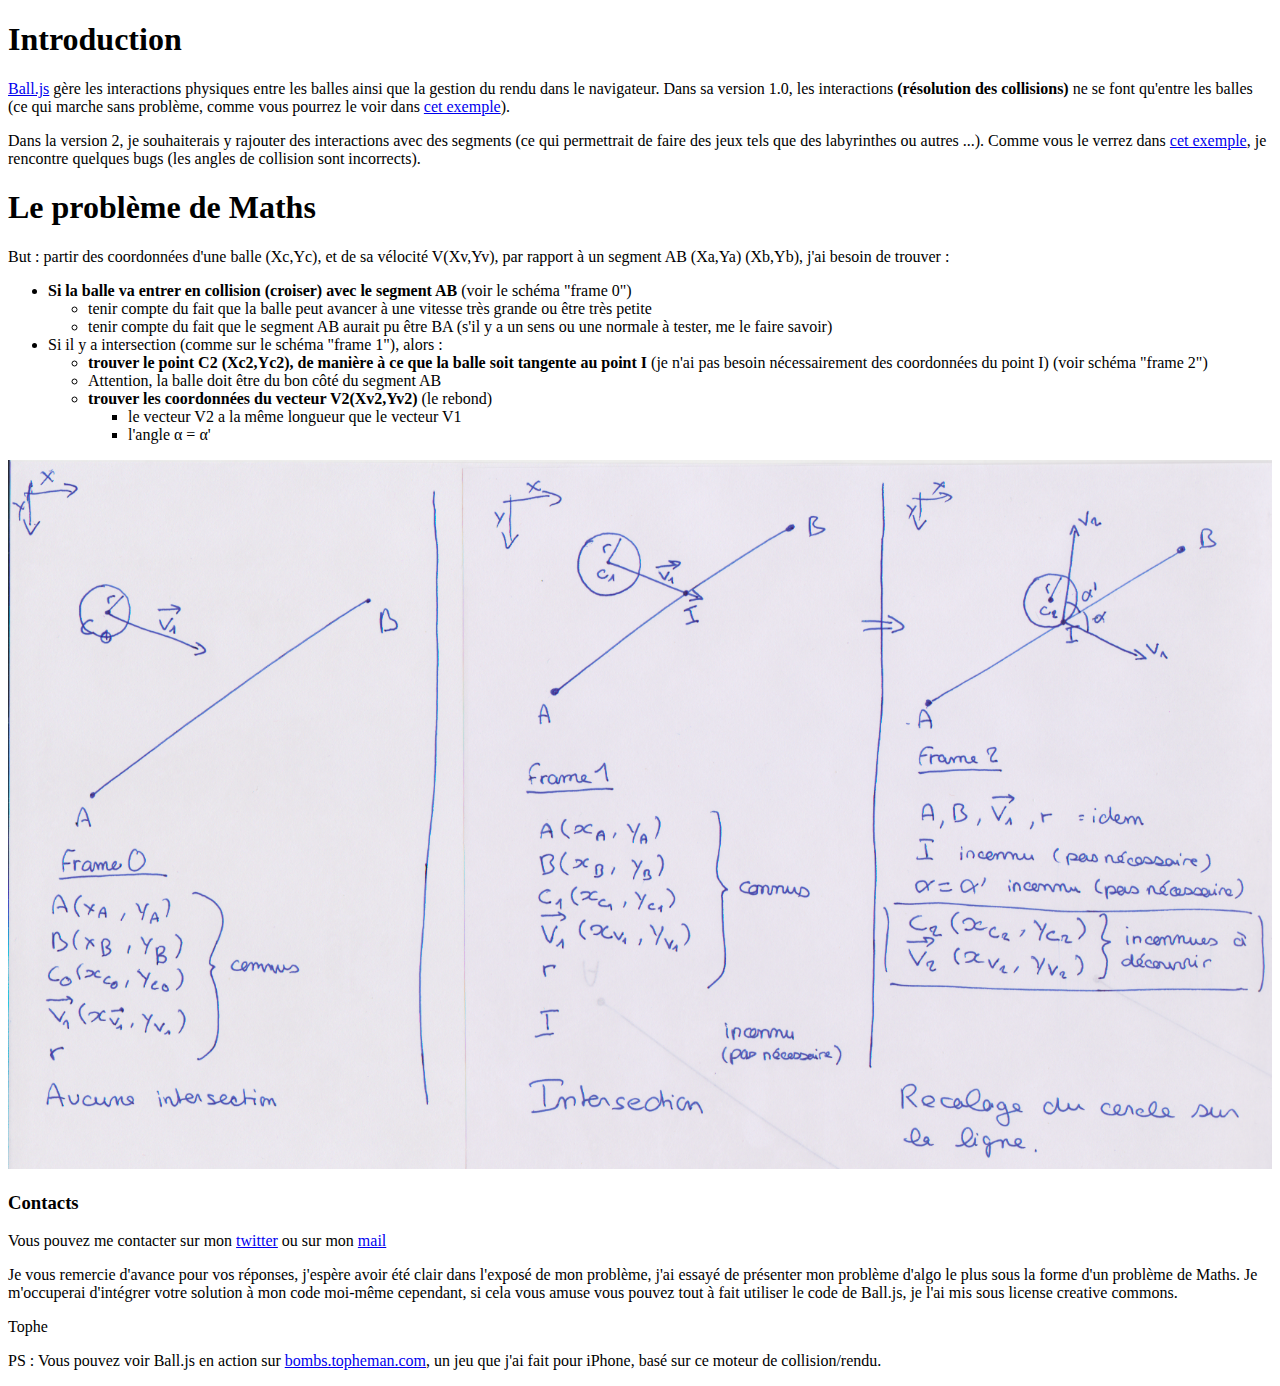
<file: help-needed/index.html>
<!--
To change this template, choose Tools | Templates
and open the template in the editor.
-->
<!DOCTYPE html>
<html>
    <head>
        <title></title>
        <meta http-equiv="Content-Type" content="text/html; charset=UTF-8">
    </head>
    <body>
        <h1>Introduction</h1>

        <p><a href="https://github.com/topheman/Ball.js/tree/v2">Ball.js</a> gère les interactions physiques entre les balles ainsi que la gestion du rendu dans le navigateur. Dans sa version 1.0, les interactions <strong>(résolution des collisions)</strong> ne se font qu'entre les balles (ce qui marche sans problème, comme vous pourrez le voir dans <a href="http://labs.topheman.com/Ball/demo/canvas-rendering.html">cet exemple</a>).</p>

        <p>Dans la version 2, je souhaiterais y rajouter des interactions avec des segments (ce qui permettrait de faire des jeux tels que des labyrinthes ou autres ...). Comme vous le verrez dans <a href="http://labs.topheman.com/Ball-v2/demo/v2-edge-bounce.html">cet exemple</a>, je rencontre quelques bugs (les angles de collision sont incorrects).</p>

        <h1>Le problème de Maths</h1>

        <p>But :  partir des coordonnées d'une balle (Xc,Yc), et de sa vélocité V(Xv,Yv), par rapport à un segment AB (Xa,Ya) (Xb,Yb), j'ai besoin de trouver :</p>

        <ul>
            <li><strong>Si la balle va entrer en collision (croiser) avec le segment AB</strong> (voir le schéma "frame 0")
                <ul>
                    <li>tenir compte du fait que la balle peut avancer à une vitesse très grande ou être très petite</li>
                    <li>tenir compte du fait que le segment AB aurait pu être BA (s'il y a un sens ou une normale à tester, me le faire savoir)</li>
                </ul>
            </li>
            <li>Si il y a intersection (comme sur le schéma "frame 1"), alors :
                <ul>
                    <li><strong>trouver le point C2 (Xc2,Yc2), de manière à ce que la balle soit tangente au point I</strong> (je n'ai pas besoin nécessairement des coordonnées du point I) (voir schéma "frame 2")</lI>
                    <li>Attention, la balle doit être du bon côté du segment AB</li>
                    <li><strong>trouver les coordonnées du vecteur V2(Xv2,Yv2)</strong> (le rebond)
                        <ul>
                            <li>le vecteur V2 a la même longueur que le vecteur V1</li>
                            <li>l'angle &alpha; = &alpha;'</li>
                        </ul>
                </ul>
        </ul>
        
        <a href="images/expose.png" title="Agrandir"><img src="images/expose.png" style="width:100%"></a>
        
        <h3>Contacts</h3>
        
        <p>Vous pouvez me contacter sur mon <a href="https://twitter.com/topheman">twitter</a> ou sur mon <a href="mailto:tophe@topheman.com?subject=[ball.js-help]">mail</a></p>
        
        <p>Je vous remercie d'avance pour vos réponses, j'espère avoir été clair dans l'exposé de mon problème, j'ai essayé de présenter mon problème d'algo le plus sous la forme d'un problème de Maths.
            Je m'occuperai d'intégrer votre solution à mon code moi-même cependant, si cela vous amuse vous pouvez tout à fait utiliser le code de Ball.js, je l'ai mis sous license creative commons.</p>
        
        <p>Tophe</p>
        
        <p>PS : Vous pouvez voir Ball.js en action sur <a href="http://bombs.topheman.com/">bombs.topheman.com</a>, un jeu que j'ai fait pour iPhone, basé sur ce moteur de collision/rendu.</p>
        
    </body>
</html>
</file>
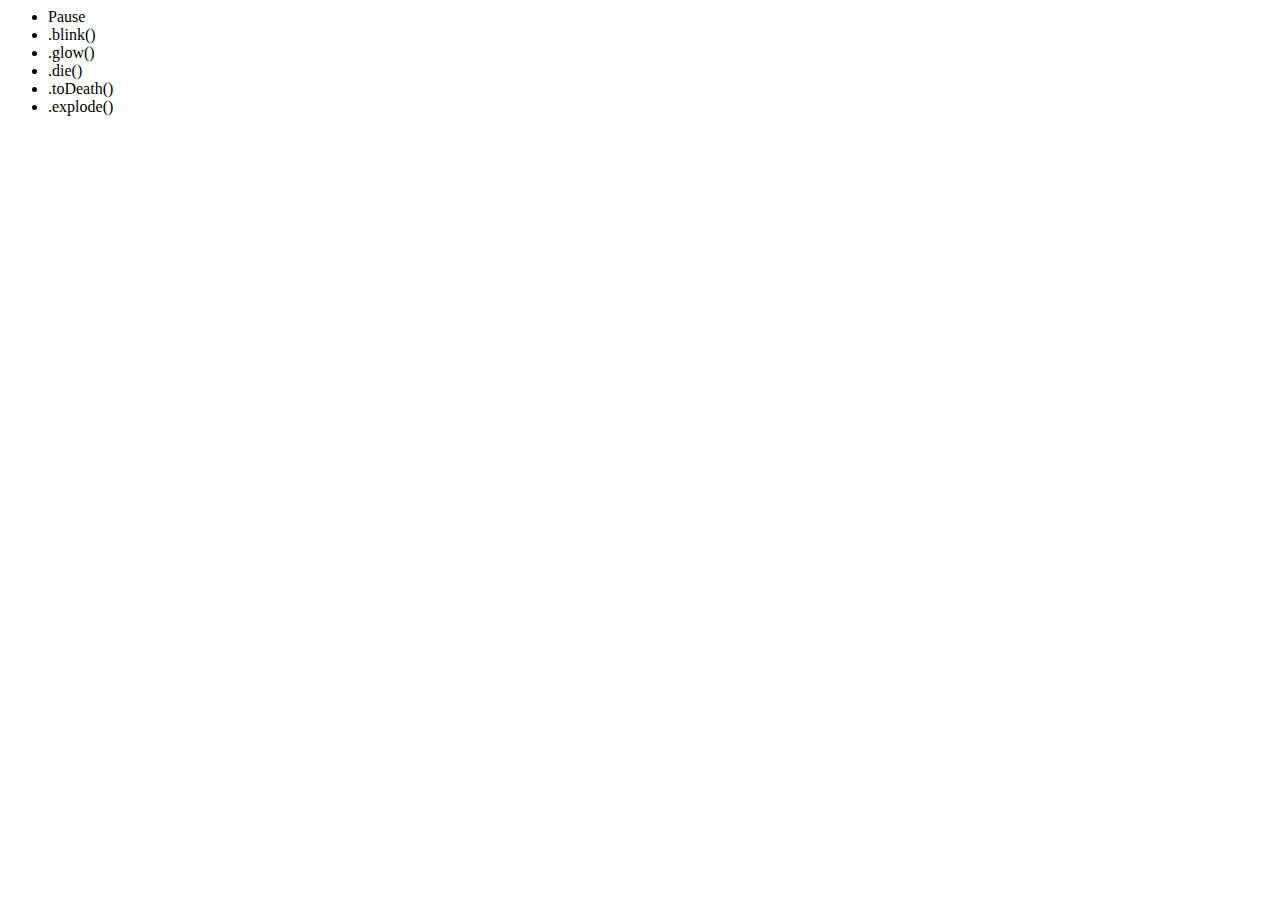
<file: demo/ball-bookmarklet.html>
<!DOCTYPE>
<html>
    <head>
        <title>Test Html</title>
        <meta http-equiv="Content-Type" content="text/html; charset=UTF-8" />
    </head>
    <body>
        <ul id="controls">
            <li id="toggle-pause">Pause</li>
            <li id="blink-balls">.blink()</li>
            <li id="glow-balls">.glow()</li>
            <li id="die-balls">.die()</li>
            <li id="to-death-balls">.toDeath()</li>
            <li id="explode">.explode()</li>
        </ul>
    </body>
	<script>
	(function(){
		//init css
		if(document.createStyleSheet){
			document.createStyleSheet().cssText = '.ball{position:absolute;display: block;z-index:10000;}';
		}
		else{
			var tag = document.createElement('style');
			tag.type = 'text/css';
			document.getElementsByTagName('head')[0].appendChild(tag); 
			tag[ (typeof document.body.style.WebkitAppearance=='string') /* webkit only */ ? 'innerText' : 'innerHTML'] = '.ball{position:absolute;display: block;z-index:10000;}';
		}
		//import scripts
		var head = document.getElementsByTagName('head');
		var requestAnimScript=document.createElement('SCRIPT');
		requestAnimScript.type='text/javascript';
		requestAnimScript.src='http://bombs.topheman.com/game/js/requestAnimFrame.js';
		head[0].appendChild(requestAnimScript);
		var vector2DScript=document.createElement('SCRIPT');
		vector2DScript.type='text/javascript';
		vector2DScript.src='http://bombs.topheman.com/game/js/Vector2D.js';
		head[0].appendChild(vector2DScript);
		var ballScript=document.createElement('SCRIPT');
		ballScript.type='text/javascript';
		ballScript.src='http://bombs.topheman.com/game/js/Ball.js';
		head[0].appendChild(ballScript);
		//init vars
		var balls = [];
		var iterator = 0;
		var BALL_ADD_RATE     = 100;
		var BALL_RADIUS       = 15;
		var BALL_MASS         = 1.3;
		var BALL_COLOR        = '#0000FF';//blue
		var BALL_GRAVITY      = 1;
		var BALL_ELASTICITY   = 0.98;
		var BALL_FRICTION     = 1;
		var BALL_LIFETIME     = 5000;
		var BALL_OPTIONS	  = {aging:true,bouncingAlpha:true,bouncingColor:'#000000',htmlClassName:'ball'};
		var width;
		var height;
		var innerHtml = "";
		
		test();
			
		function test(){
			if(typeof Ball == 'undefined' || typeof Vector2D == 'undefined' || typeof requestAnimFrame == 'undefined')
				setTimeout(test,15);
			else
				init();
		}
		
		function init(){
			width = window.innerWidth;
			height = window.innerHeight;
			var body = document.getElementsByTagName('body')[0];
			body.style['overflow-x'] = 'hidden';
			body.style['overflow-y'] = 'hidden';
			var stageWrapper = document.createElement('div');
			stageWrapper.style.position = 'absolute';
			stageWrapper.style.top = '0px';
			stageWrapper.style.left = '0px';
			stageWrapper.id = 'ball-stage-wrapper';
			stageWrapper.style.width = width;
			stageWrapper.style.height = height;
			var stage = document.createElement('div');
			stage.style.position = 'relative';
			stage.id = 'ball-stage';
			stage.style.width = width;
			stage.style.height = height;
			stageWrapper.appendChild(stage);
			document.getElementsByTagName('body')[0].appendChild(stageWrapper);
			animate();
		}
		
		function animate(){
			var i,j;
			window.requestAnimFrame(animate);
			iterator++;

			//remove dead balls
			for(i=balls.length-1;i>=0;i--){
				if(balls[i].isDead() == true)
					balls.splice(i,1);
			}

			//add balls
			if(iterator%BALL_ADD_RATE == 0 || iterator == 1){
				var ball = new Ball(0, 0, BALL_RADIUS, BALL_MASS, BALL_GRAVITY, BALL_ELASTICITY, BALL_FRICTION, BALL_COLOR, BALL_LIFETIME, BALL_OPTIONS);
				ball.setRandomPositionAndSpeedInBounds(width, height);
				balls.push(ball);
			}

			//move balls
			for(i=0;i<balls.length;i++){
				balls[i].move();
			}

			//check balls vs border collision
			for(i=0;i<balls.length;i++){
				balls[i].manageStageBorderCollision(width, height);
			}

			//check ball vs ball collision
			for(i=0;i<balls.length;i++){
				for(j=i+1;j<balls.length;j++){
					if(balls[i].checkBallCollision(balls[j]) === true){
						balls[i].resolveBallCollision(balls[j]);
					}
				}
			}

			//draw balls
			innerHtml = "";
			for(i=0;i<balls.length;i++){
				innerHtml += balls[i].renderHtml();
			}
			document.getElementById('ball-stage').innerHTML = innerHtml;
		}
		
	})()
	</script>
</html>
</file>
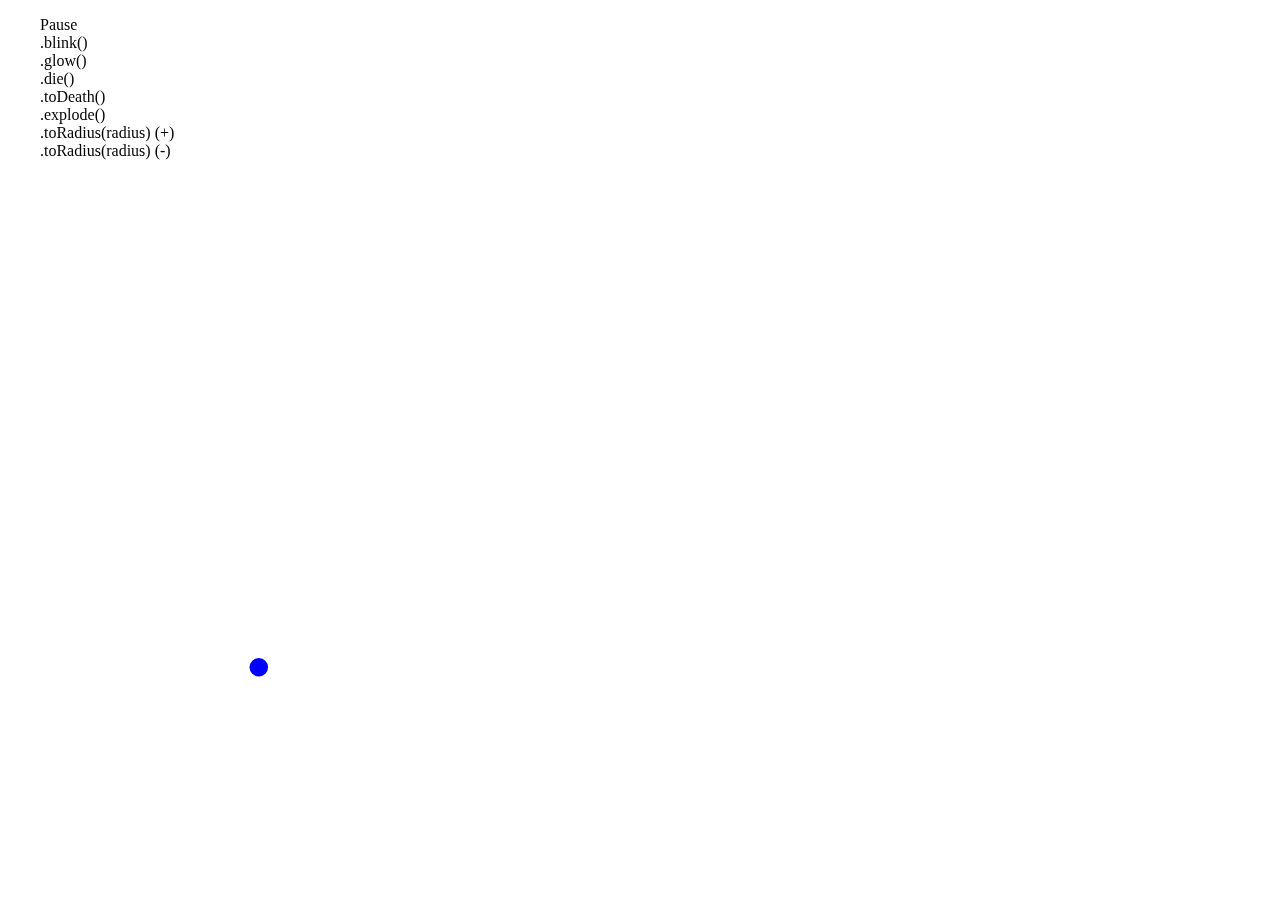
<file: demo/canvas-rendering.html>
<!DOCTYPE>
<html>
    <head>
        <title>Test Canvas</title>
        <meta http-equiv="Content-Type" content="text/html; charset=UTF-8" />
        <meta name="app-mobile-web-app-capable" content="yes" />
        <meta name="apple-mobile-web-app-status-bar-style" content="black" />
        <meta name="apple-touch-fullscreen" content="yes" />
        <meta name=viewport content="width=device-width,user-scalable=no" />
        <link rel="stylesheet" type="text/css" href="./style.css" />
        <script src="https://ajax.googleapis.com/ajax/libs/jquery/1.7.1/jquery.min.js"></script>
        <script src="../Vector2D.js" type="text/javascript"></script>
        <script src="../Ball.js" type="text/javascript"></script>
        <script src="./requestAnimFrame.js" type="text/javascript"></script>
        <script src="./rendering-tests.js" type="text/javascript"></script>
        <script>
            var renderingHtml = false;
            var renderingCanvas = true;
            var ctx = null;
            function prepareStage(){
                var canvas = document.getElementById('canvas');
                canvas.width = window.innerWidth;
                canvas.height = window.innerHeight;
                if(canvas.getContext){
                    ctx = canvas.getContext('2d');
                    animate();
                }
                else{
                    alert('No canvas drawing support');
                }
            }
            //prepare canvas then start animation onload
            jQuery(function(){
                prepareStage();
            })
        </script>
        <style>
            body{
                margin:0px;
                padding:0px;
            }
        </style>
    </head>
    <body>
        <ul id="controls">
            <li id="toggle-pause">Pause</li>
            <li id="blink-balls">.blink()</li>
            <li id="glow-balls">.glow()</li>
            <li id="die-balls">.die()</li>
            <li id="to-death-balls">.toDeath()</li>
            <li id="explode">.explode()</li>
            <li id="radius-plus">.toRadius(radius) (+)</li>
            <li id="radius-minus">.toRadius(radius) (-)</li>
        </ul>
        <canvas id="canvas"></canvas>
    </body>
</html>
</file>
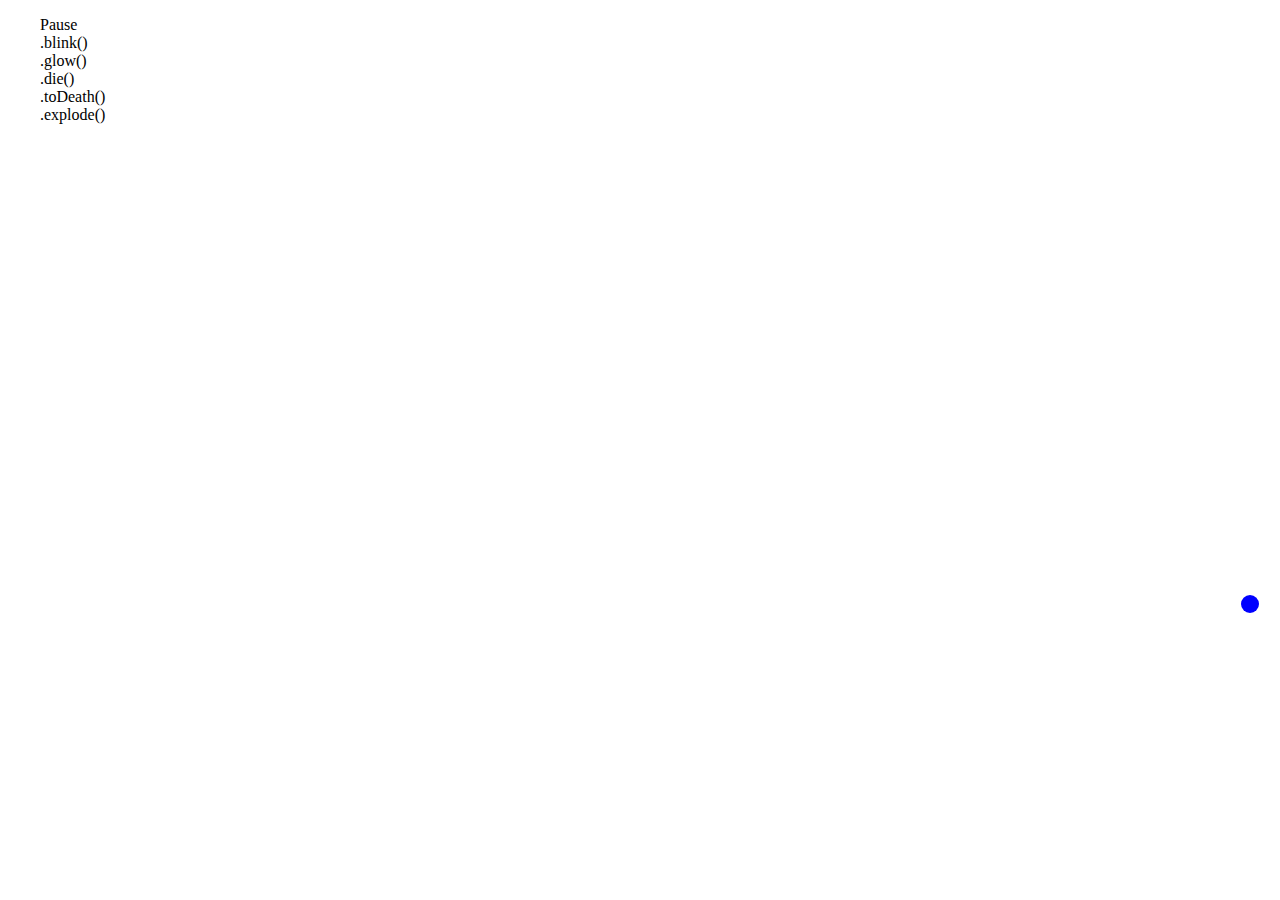
<file: demo/html-rendering.html>
<!DOCTYPE>
<html>
    <head>
        <title>Test Html</title>
        <meta http-equiv="Content-Type" content="text/html; charset=UTF-8" />
        <meta name="app-mobile-web-app-capable" content="yes" />
        <meta name="apple-mobile-web-app-status-bar-style" content="black" />
        <meta name="apple-touch-fullscreen" content="yes" />
        <meta name=viewport content="width=device-width,user-scalable=no" />
        <link rel="stylesheet" type="text/css" href="./style.css" />
        <script src="https://ajax.googleapis.com/ajax/libs/jquery/1.7.1/jquery.min.js"></script>
        <script src="../Vector2D.js" type="text/javascript"></script>
        <script src="../Ball.js" type="text/javascript"></script>
        <script src="./requestAnimFrame.js" type="text/javascript"></script>
        <script src="./rendering-tests.js" type="text/javascript"></script>
        <script>
            var renderingHtml = true;
            var renderingCanvas = false;
            //start animation onload
            jQuery(function(){
                animate();
            })
        </script>
        <style>
            body{
                position:relative;
                margin:0px;
                padding:0px;
                overflow-x:hidden;
                overflow-y:hidden;
            }
            .ball{
                position:absolute;
                display: block;
                /*width:30px;
                height:30px;
                border-radius:15px;*/
            }
        </style>
    </head>
    <body>
        <ul id="controls">
            <li id="toggle-pause">Pause</li>
            <li id="blink-balls">.blink()</li>
            <li id="glow-balls">.glow()</li>
            <li id="die-balls">.die()</li>
            <li id="to-death-balls">.toDeath()</li>
            <li id="explode">.explode()</li>
        </ul>
        <div id="stage"></div>
    </body>
</html>
</file>
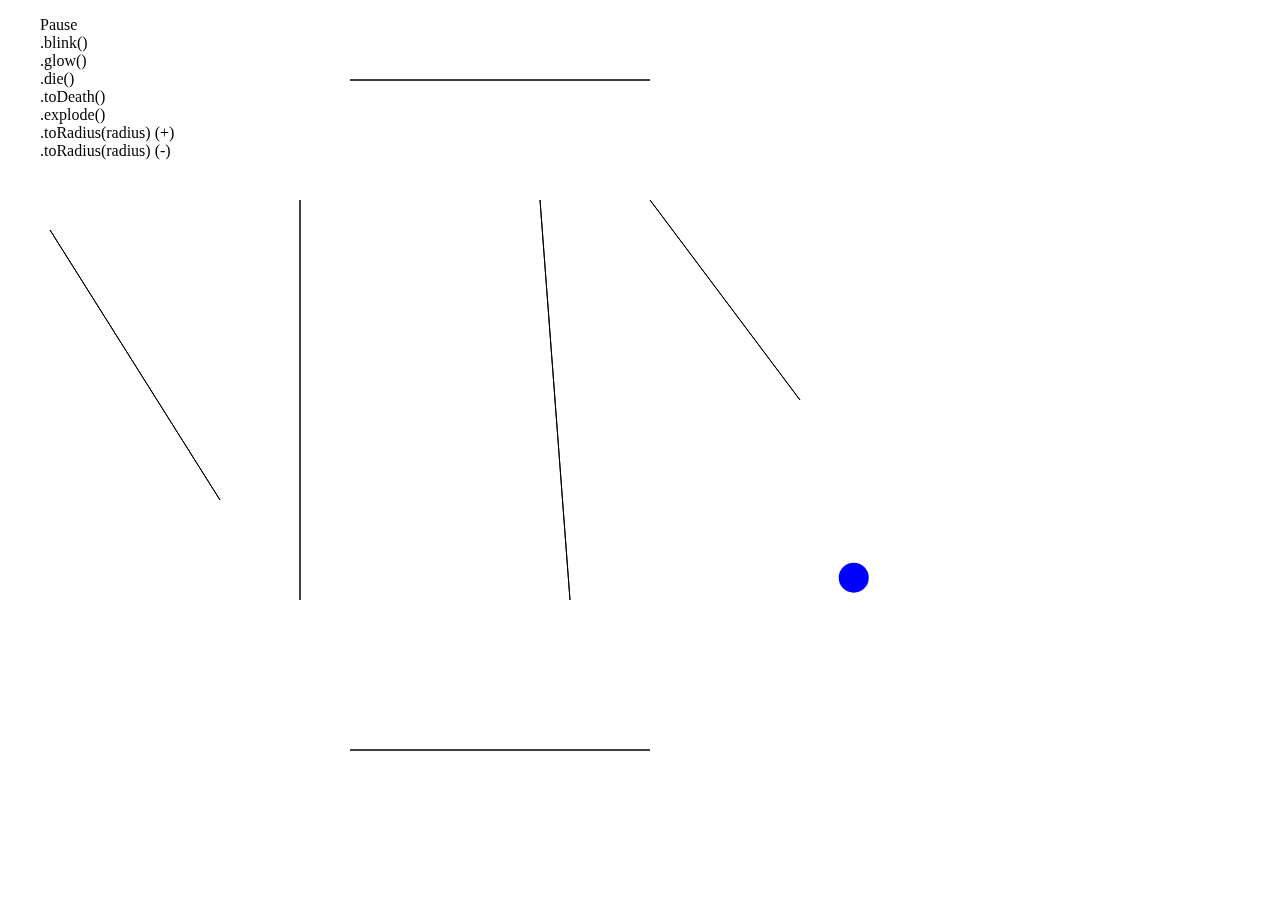
<file: demo/v2-edge-bounce.html>
<!DOCTYPE>
<html>
    <head>
        <title>Test Canvas</title>
        <meta http-equiv="Content-Type" content="text/html; charset=UTF-8" />
        <meta name="app-mobile-web-app-capable" content="yes" />
        <meta name="apple-mobile-web-app-status-bar-style" content="black" />
        <meta name="apple-touch-fullscreen" content="yes" />
        <meta name=viewport content="width=device-width,user-scalable=no" />
        <link rel="stylesheet" type="text/css" href="./style.css" />
        <script src="https://ajax.googleapis.com/ajax/libs/jquery/1.7.1/jquery.min.js"></script>
        <script src="../Vector2D.js" type="text/javascript"></script>
        <script src="../Ball.js" type="text/javascript"></script>
        <script src="./requestAnimFrame.js" type="text/javascript"></script>
        <script src="./v2-edge-bounce.js" type="text/javascript"></script>
        <style>
            body{
                margin:0px;
                padding:0px;
            }
        </style>
    </head>
    <body>
        <ul id="controls">
            <li id="toggle-pause">Pause</li>
            <li id="blink-balls">.blink()</li>
            <li id="glow-balls">.glow()</li>
            <li id="die-balls">.die()</li>
            <li id="to-death-balls">.toDeath()</li>
            <li id="explode">.explode()</li>
            <li id="radius-plus">.toRadius(radius) (+)</li>
            <li id="radius-minus">.toRadius(radius) (-)</li>
        </ul>
        <canvas id="canvas"></canvas>
    </body>
</html>
</file>
<file: demo/style.css>
#controls{
    position: absolute;
}
#controls li{
    cursor: pointer;
    list-style: none;
}
</file>
